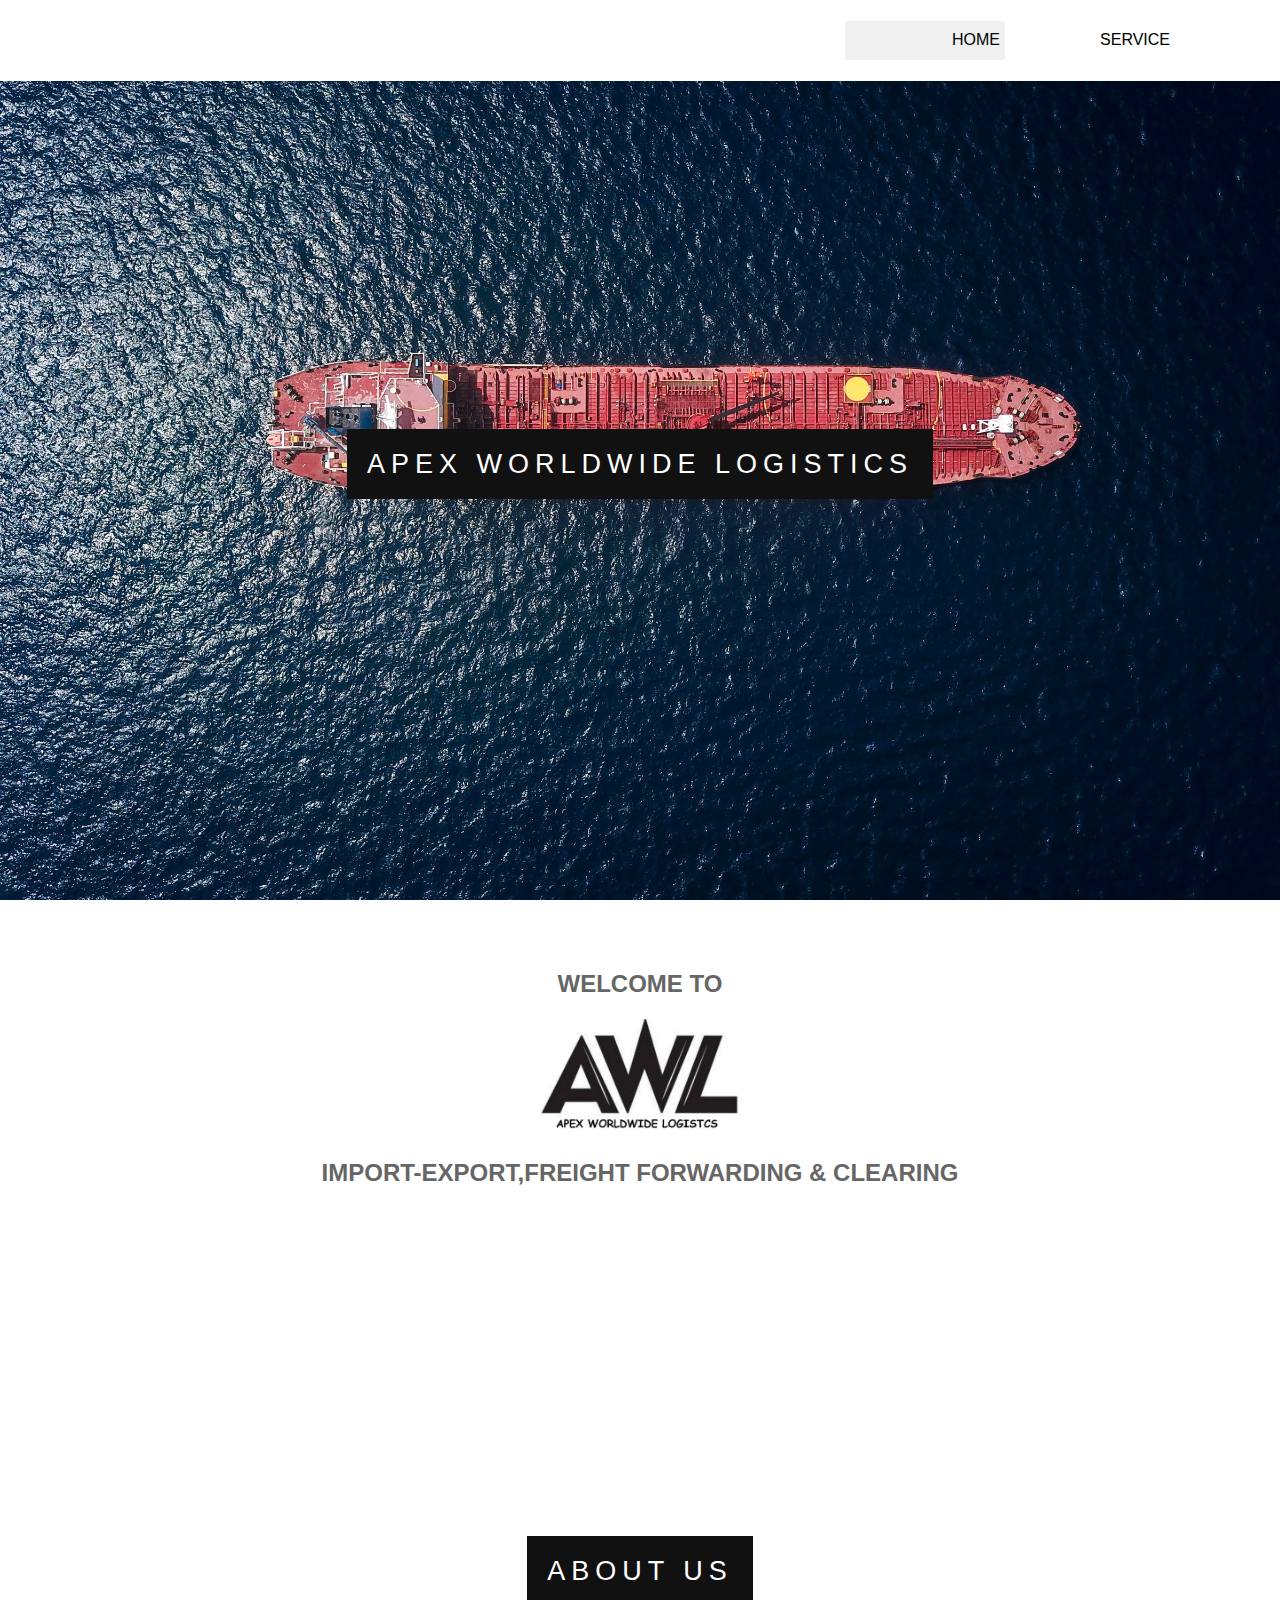
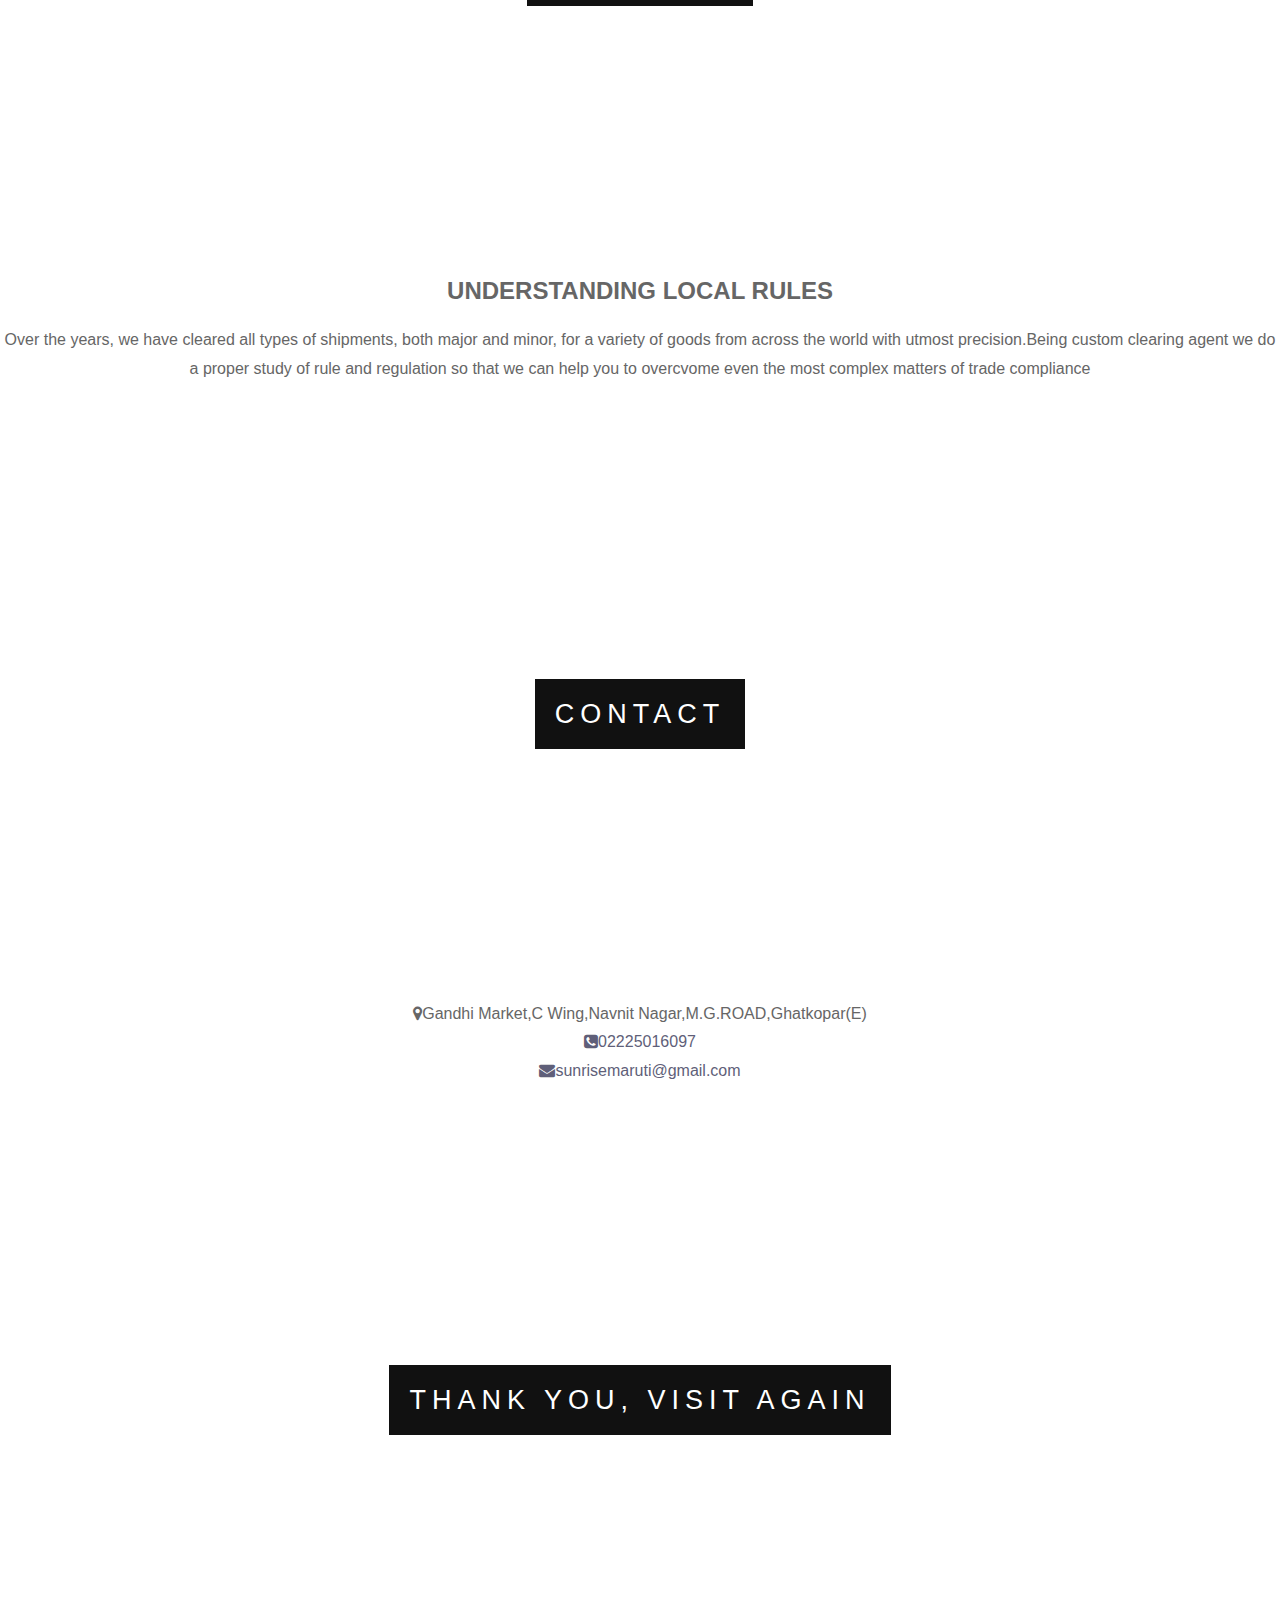
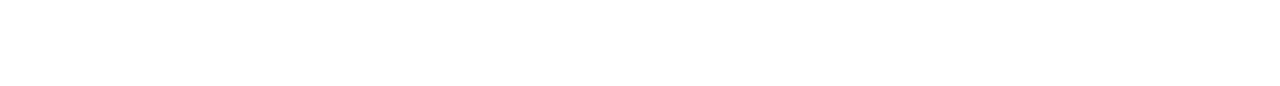
<file: index.html>
<!DOCTYPE html>
<html lang="en">
<head>
    <meta charset="UTF-8">
    <meta name="viewport" content="width=device-width, initial-scale=1.0">
    <title>PARALLAX PAGE</title>
    <link rel = "stylesheet" href = "style.css">
    <link rel=  "stylesheet" href="https://stackpath.bootstrapcdn.com/font-awesome/4.7.0/css/font-awesome.min.css">
    <link rel = "icon" href = "images/icon.jpg"> 
    
</head>
<body>
    
    
    <div class = "img8">
        <div class="menu-bar">
            <ul>
                <li class="active"><a href="#">HOME</a></li>
                <li><a href="#">SERVICE</a>
                    <div class="sub-menu-1">
                        <ul>
                            <li><a href="index1.html">SEA FREIGHT</a></li>
                            <li><a href="index2.html">AIR FREIGHT</a></li>
                        </ul>       
                </div>
                </li>
            </ul>
        </div>
        <div class = "ptext">
            <span class = "head">
                APEX WORLDWIDE LOGISTICS
            </span>
        </div>
    </div>

    <div class = "section">
        <h2>WELCOME TO </h2>
        <div class="logo-container"></div>
    <img src="img14.jpg" alt="logo" width="200px" height="50%">
        <h2>
            IMPORT-EXPORT,FREIGHT FORWARDING & CLEARING
        </h2>
           </div>

    <div class = "img9">
        <div class = "ptext">
            <span class = "head">
                ABOUT US
            </span>
        </div>
    </div>

    <div class = "section-light">
        <h2>UNDERSTANDING LOCAL RULES</h2>
        <p>
            Over the years, we have cleared all types of shipments, both major and minor, for a variety of goods from across the world with utmost precision.Being custom clearing agent we do a proper study of rule and regulation so that we can help you to overcvome even the most complex matters of trade compliance</p>
        <div class = "img10">
        <div class = "ptext">
            <span class = "head">
                CONTACT
            </span>
        </div>
    </div>
      
    <div class = "section-light">
        <div class="main-content"></div>
        <div class="content">
            <div class="place">
                <span class="text"><i class="fa fa-map-marker"></i>Gandhi Market,C Wing,Navnit Nagar,M.G.ROAD,Ghatkopar(E) </span>
            </div>
            <nav>
        <div class="nav-links">
            
            <a class="nav-links"href="callto:02225016097"><i class="fa fa-phone-square"></i>02225016097</a>
        </div>
        </div>
    </nav>
    <nav>
        <div class="nav-links">
            <a class="nav-links" href="mailto:sunrisemaruti@gmail.com"><i class="fa fa-envelope"></i>sunrisemaruti@gmail.com</a>
        </div>
    </div>
</nav>


    <div class = "img11">
        <div class = "ptext">
            <span class = "head">
                THANK YOU, VISIT AGAIN
            </span>
        </div>
    </div>

</body>
</html>
</file>
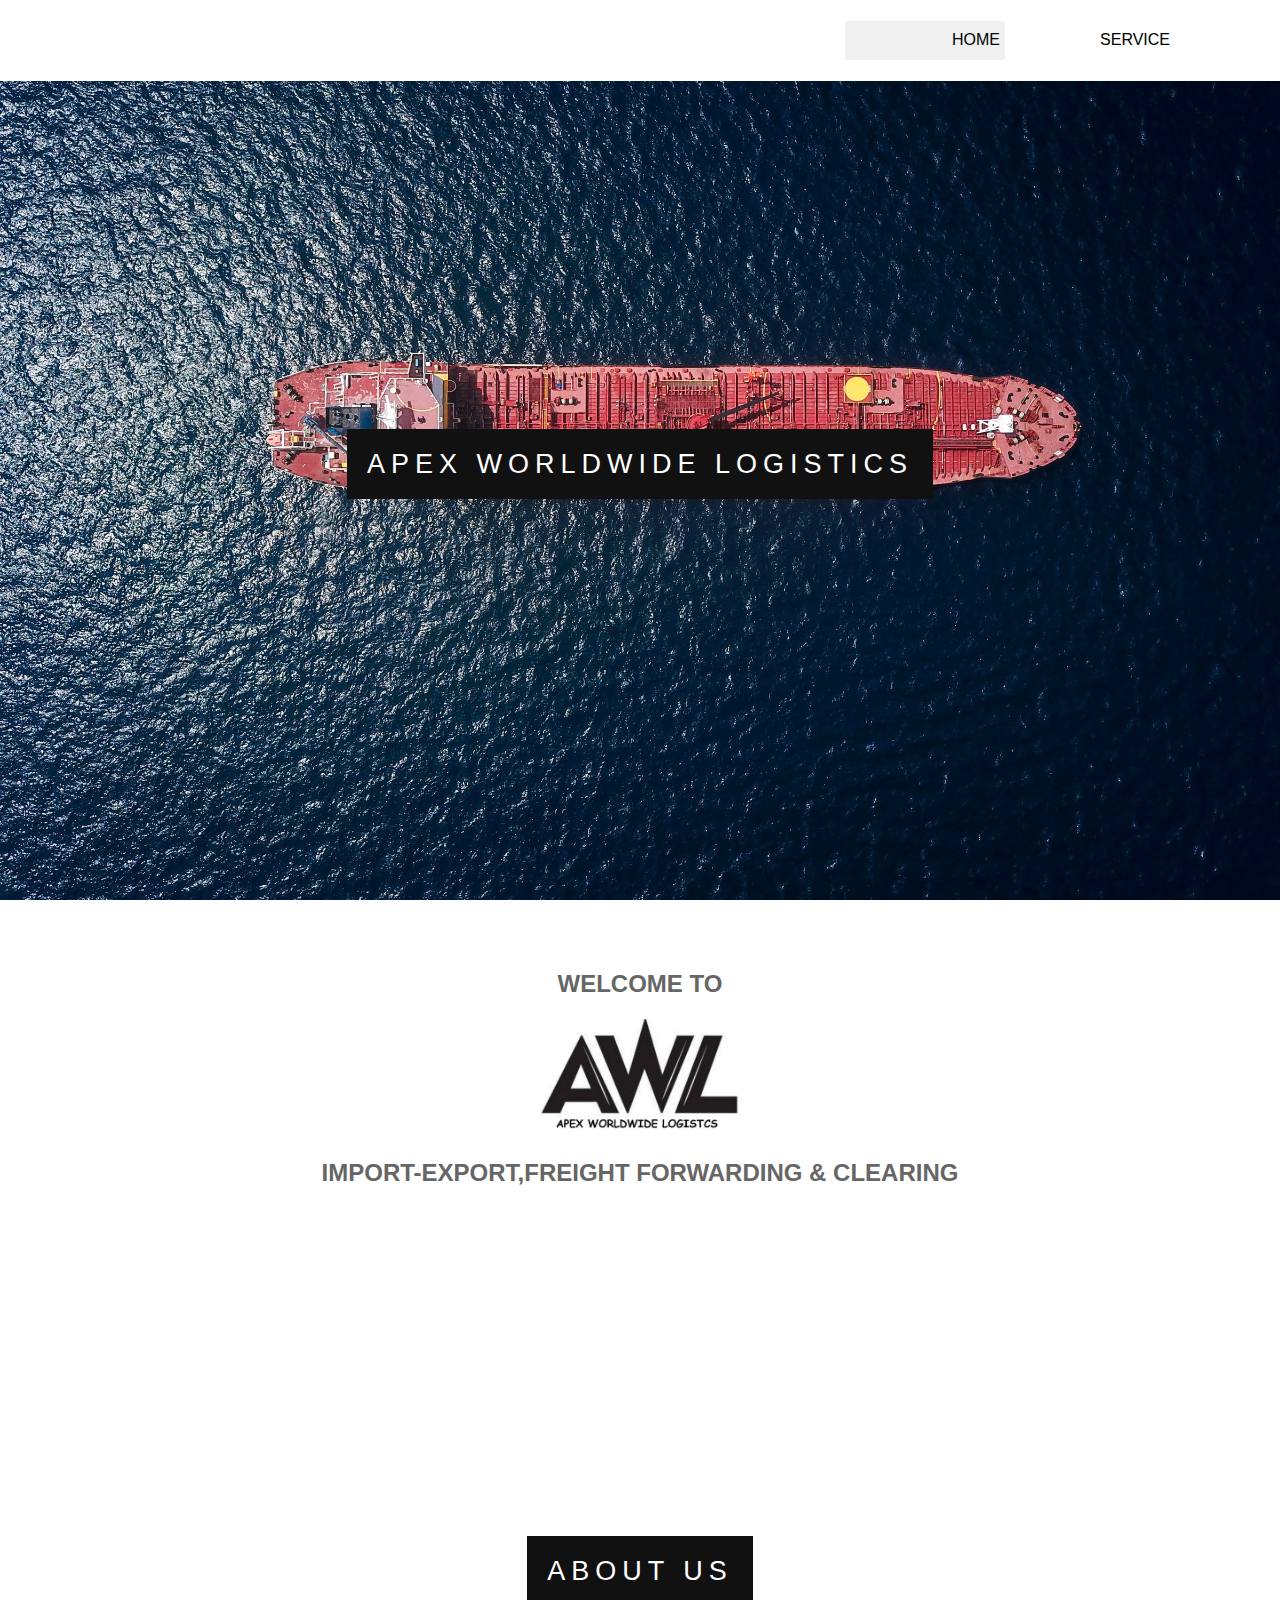
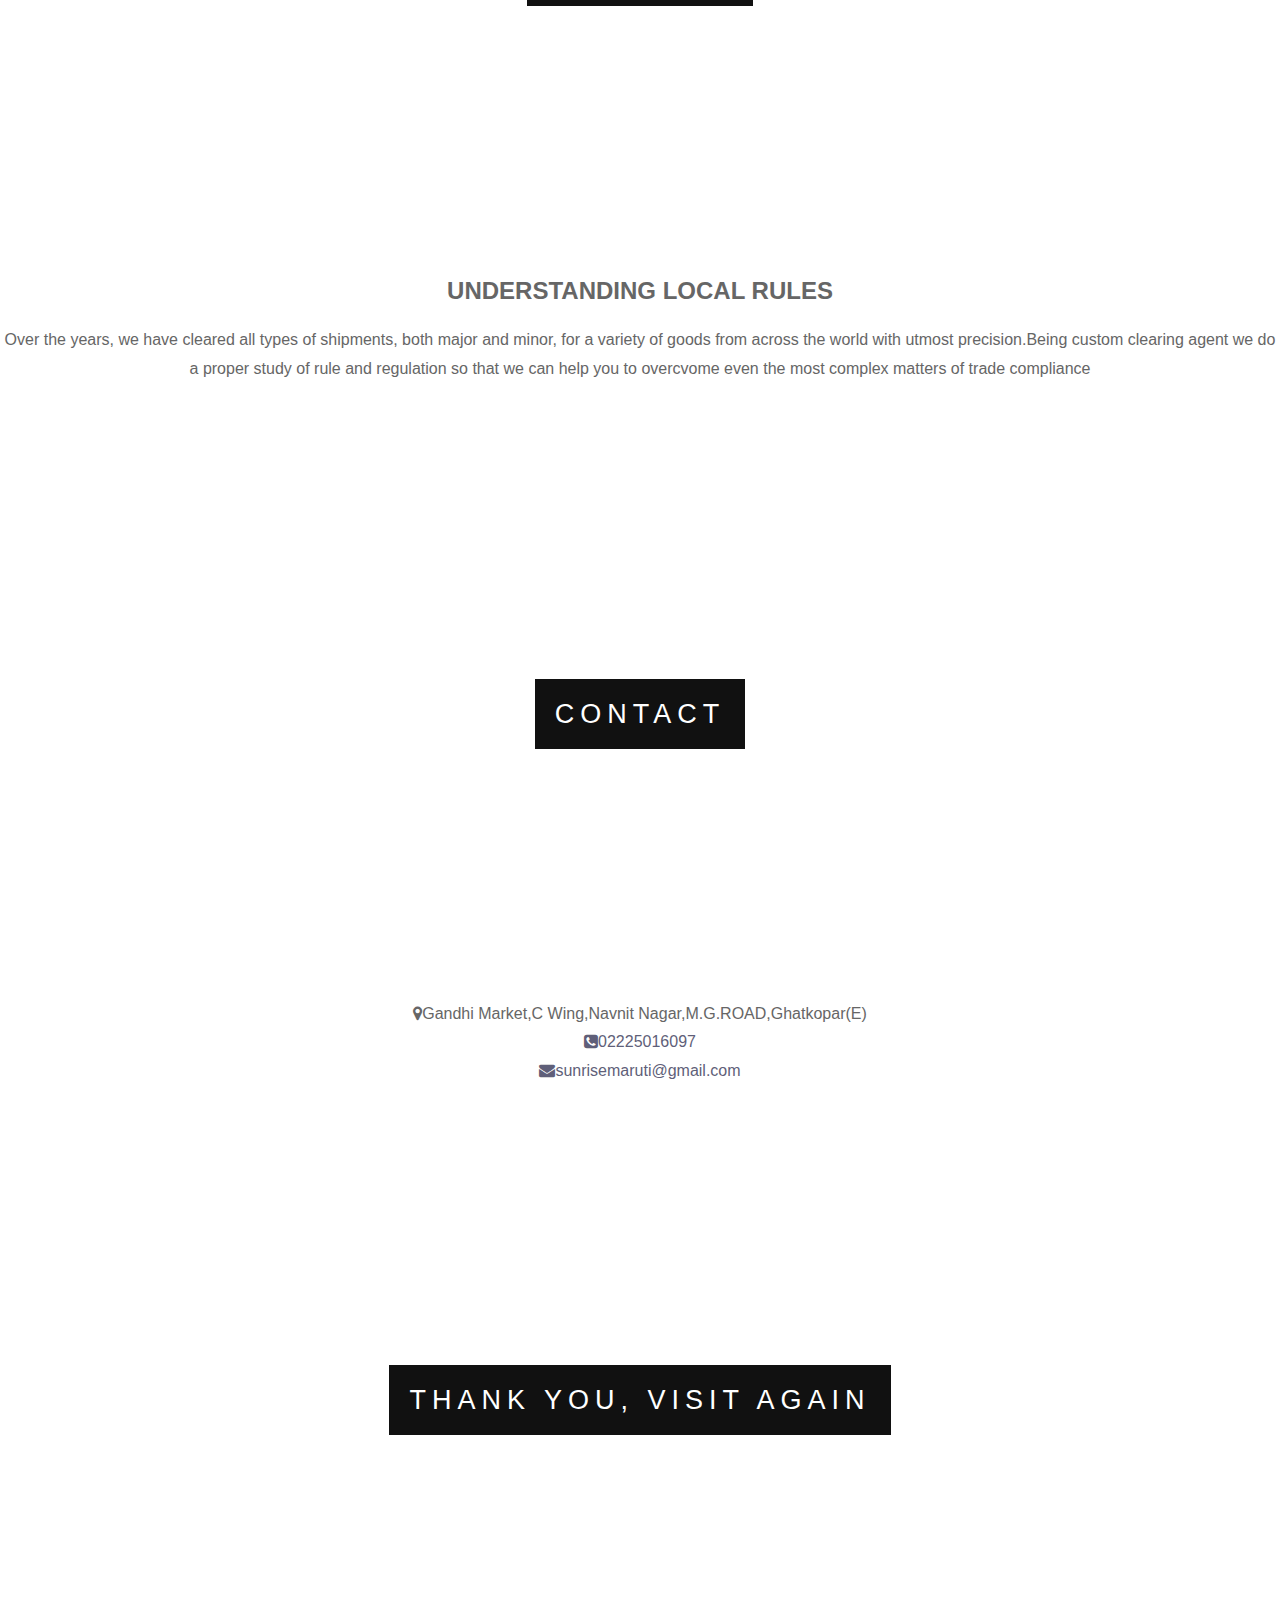
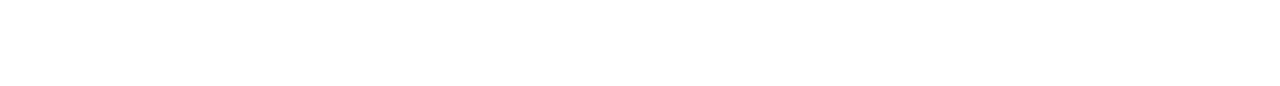
<file: INDEX.HTML>
<!DOCTYPE html>
<html lang="en">
<head>
    <meta charset="UTF-8">
    <meta name="viewport" content="width=device-width, initial-scale=1.0">
    <title>PARALLAX PAGE</title>
    <link rel = "stylesheet" href = "style.css">
    <link rel=  "stylesheet" href="https://stackpath.bootstrapcdn.com/font-awesome/4.7.0/css/font-awesome.min.css">
    <link rel = "icon" href = "images/icon.jpg"> 
    
</head>
<body>
    
    
    <div class = "img8">
        <div class="menu-bar">
            <ul>
                <li class="active"><a href="#">HOME</a></li>
                <li><a href="#">SERVICE</a>
                    <div class="sub-menu-1">
                        <ul>
                            <li><a href="file:///C:/Users/Sahil%20Pote/Desktop/HTMLFILE%20VS/index1.html">SEA FREIGHT</a></li>
                            <li><a href="file:///C:/Users/Sahil%20Pote/Desktop/HTMLFILE%20VS/index2.html">AIR FREIGHT</a></li>
                        </ul>       
                </div>
                </li>
            </ul>
        </div>
        <div class = "ptext">
            <span class = "head">
                APEX WORLDWIDE LOGISTICS
            </span>
        </div>
    </div>

    <div class = "section">
        <h2>WELCOME TO </h2>
        <div class="logo-container"></div>
    <img src="img14.jpg" alt="logo" width="200px" height="50%">
        <h2>
            IMPORT-EXPORT,FREIGHT FORWARDING & CLEARING
        </h2>
           </div>

    <div class = "img9">
        <div class = "ptext">
            <span class = "head">
                ABOUT US
            </span>
        </div>
    </div>

    <div class = "section-light">
        <h2>UNDERSTANDING LOCAL RULES</h2>
        <p>
            Over the years, we have cleared all types of shipments, both major and minor, for a variety of goods from across the world with utmost precision.Being custom clearing agent we do a proper study of rule and regulation so that we can help you to overcvome even the most complex matters of trade compliance</p>
        <div class = "img10">
        <div class = "ptext">
            <span class = "head">
                CONTACT
            </span>
        </div>
    </div>
      
    <div class = "section-light">
        <div class="main-content"></div>
        <div class="content">
            <div class="place">
                <span class="text"><i class="fa fa-map-marker"></i>Gandhi Market,C Wing,Navnit Nagar,M.G.ROAD,Ghatkopar(E) </span>
            </div>
            <nav>
        <div class="nav-links">
            
            <a class="nav-links"href="callto:02225016097"><i class="fa fa-phone-square"></i>02225016097</a>
        </div>
        </div>
    </nav>
    <nav>
        <div class="nav-links">
            <a class="nav-links" href="mailto:sunrisemaruti@gmail.com"><i class="fa fa-envelope"></i>sunrisemaruti@gmail.com</a>
        </div>
    </div>
</nav>


    <div class = "img11">
        <div class = "ptext">
            <span class = "head">
                THANK YOU, VISIT AGAIN
            </span>
        </div>
    </div>

</body>
</html>
</file>
<file: style.css>
body, html{
    height: 100%;
    margin: 0;
    font-size: 16px;
    font-family: sans-serif;
    font-weight: 400;
    line-height: 1.8em; /* em means relative( wrt font size). Here 180%*/
    color: #666;
}

.menu-bar{
    background: rgb(255, 255, 255);
    text-align: right;
    padding-right: 100px;
}

.menu-bar ul{
    display:inline-flex;
    list-style: none;
}

.menu-bar ul li {
    width: 150px;
    margin: 5px;
    padding: 5px;
}

.menu-bar ul li a{
    text-decoration: none;
    color: #000000;

}
 
.active, .menu-bar ul li :hover {
 background:rgb(240, 240, 240) ;
 border-radius: 3px;
 
}

.sub-menu-1{
    display: none;
}

.menu-bar ul li:hover .sub-menu-1 {
    display: block;
    position: absolute;
    background:rgb(240, 240, 240) ;
    margin-top: 15px;
}
.menu-bar ul li:hover .sub-menu-1 ul{
    display: block;
    margin :10px;
}
.menu-bar ul li:hover .sub-menu-1 ul li{
    width: 150px;
    padding:10px;
    border-bottom:1px dotted #fff ;
    background: transparent;
    border-radius: 0%;
    text-align: left;

}
.img8, .img9, .img10, .img11{
    position: relative;
    opacity: 1.0;
    background-position: center;
    background-size: cover;
    background-repeat: no-repeat;
    background-attachment: fixed; /* How the image moves wrt scroll, fixed means doesnt move wrt scroll. Default value = scroll*/
}

.img8{
    background-image: url('img8.jpg');
    min-height: 100%;
}

.img9{
    background-image: url('img9.jpg');
    min-height: 600px;
}

.img10{
    background-image: url('img10.jpg');
    min-height: 600px;
}

.img11{
    background-image: url('img11.jpg');
    min-height: 600px;
}

.nav-links{
    color: #5f5f79;
    text-decoration: none;
}


.section{
    text-align:center;
    padding:50px 80px;
}

.section-light{
    text-align: center;
    background-color:#ffffff;
    color:rgb(102, 102, 102);
}

.ptext{
    position:absolute;
    top:50%;
    width:100%;
    text-align:center;
    color:rgb(0, 0, 0);
    font-size:27px;
    letter-spacing:6px;
    text-transform:uppercase;
}

.ptext .head{
    background-color:rgb(17, 17, 17);
    color:#fff;
    padding:20px;
    }

.ptext .border.trans{
    background-color: transparent ;
}

@media(max-width:568px){
    .img8, .img9, .img10{
        background-attachment:fixed;} /* How the image moves wrt scroll, fixed means doesnt move wrt scroll. Default value = scroll*/
    

    
    .ptext .head{
        font-size:small;
        padding:10px;}

        .menu-bar{
            padding-right: 50px;
            
        }
    
        .menu-bar ul li {
            width: 50px;
        padding:5px;}
           
            .menu-bar ul li:hover .sub-menu-1 ul li{
                width: 50px;
                
                
            }
        
}
</file>
